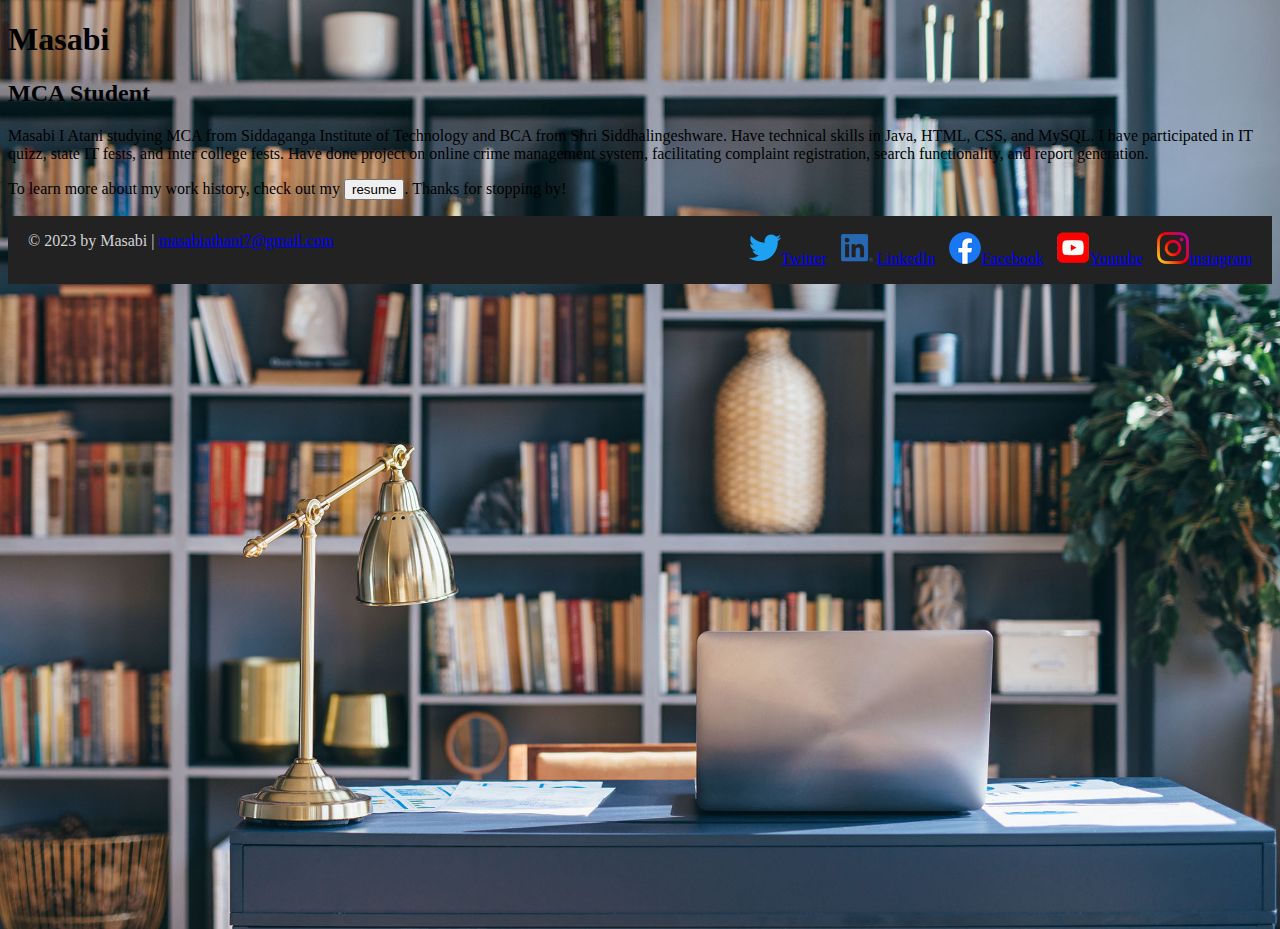
<file: index1.html>
<!DOCTYPE html>
<html lang="en">
  <head>
    <meta charset="UTF-8">
    <meta name="viewport" content="width=device-width, initial-scale=1">
    <title>Index</title>
    <link rel="stylesheet" href="style.css">
  </head>
  <body>
    <!-- //  INTRO  // -->
   <div><header>
      <!-- Start content edits below this line. -->
      <h1>Masabi</h1>
      <h2>MCA Student</h2>

      <!-- End content edits here. -->
    </header>

    <!-- //  ABOUT ME  // -->
    <main>
      <!-- Start content edits below this line. -->
      <p>Masabi I Atani studying MCA from Siddaganga Institute of Technology and BCA from Shri Siddhalingeshware. Have technical skills in Java, HTML, CSS, and MySQL. I have participated in IT quizz, state IT fests, and inter college fests. Have done project on  online crime management system, facilitating complaint registration, search functionality, and report generation.</p>
      <p>To learn more about my work history, check out my <a href="resume.html"><button type="button" value="resume">resume</button></a>. Thanks for stopping by!</p>

      <!-- End content edits here. -->
    </main>
  </div> 
    <!-- //  FOOTER INFO, SOCIAL MEDIA  // -->
    <footer>
      <!-- Start content edits below this line. -->
      <p>© 2023 by Masabi | <a href="mailto:email@example.com">masabiathani7@gmail.com</a></p>
   
      <!-- Add or remove any networks. -->
      
        <ul class="socials">
        <li>
          <img src="./icon-logo-twitter.png" alt="twitter"><a class="btn" href="https://www.twitter.com/">Twitter</a>
        </li>
        <li>
          <img src="./icon-logo-linkedin.png" alt="linked in"> <a class="btn" href="https://www.linkedin.com/">LinkedIn</a>
        </li>
        <li>
          <img src="./icon-logo-facebook.png" alt="facebook"><a class="btn" href="https://www.Facebook.com/">Facebook</a>
        </li>
        <li>
          <img src="./icon-logo-youtube.png" alt="youtube"><a class="btn" href="https://www.youtube.com/">Youtube</a>
        </li>
        <li>
          <img src="./icon-logo-instagram.png" alt="insta"><a class="btn" href="https://www.instagram.com/">instagram</a>
        </li>
      </ul>
    </socials>
      <!-- End content edits here. -->
    </footer>
  </body>
</html>
</file>
<file: style.css>
html{
    box-sizing:border-box ;
  }
  
  *,*::before,*::after{
    box-sizing: inherit;
  }
  
  .social{
    list-style-type: none;
  }
  .social img{
    width: 32px;
  }
  .social li{
    display: inline;
  }  
body {
    background-color: #d3dfdf; /* Optional background color */
    background-image: url('bg-home-office-bookshelf.jpg');
    background-size: cover;
    background-position: center center;
    background-repeat: no-repeat;
    height: 100vh;
  }

  
.home .content-wrapper{
    background:rgba(245, 216, 216, 0.8) ;
  }
  
  /*RESUMR---------------*/
  
  /* FOOTER
------------------------------------*/
footer {
    background: #222;
    color: #d3d4d6;
}
.socials {
    list-style-type: none;
    padding: 0;
}
.socials li {
    display: inline-block;
    margin-left: 10px;
}
.socials img {
    width: 32px;
}
.socials img:hover {
    opacity: 0.5;
}

@media screen and (min-width: 860px){
    footer {
        display: flex;
        justify-content: space-between;
        padding: 0 20px;
    }
}
@media screen and (max-width: 859px){
    footer {
        text-align: center;
        padding: 10px;
    }

}
</file>
